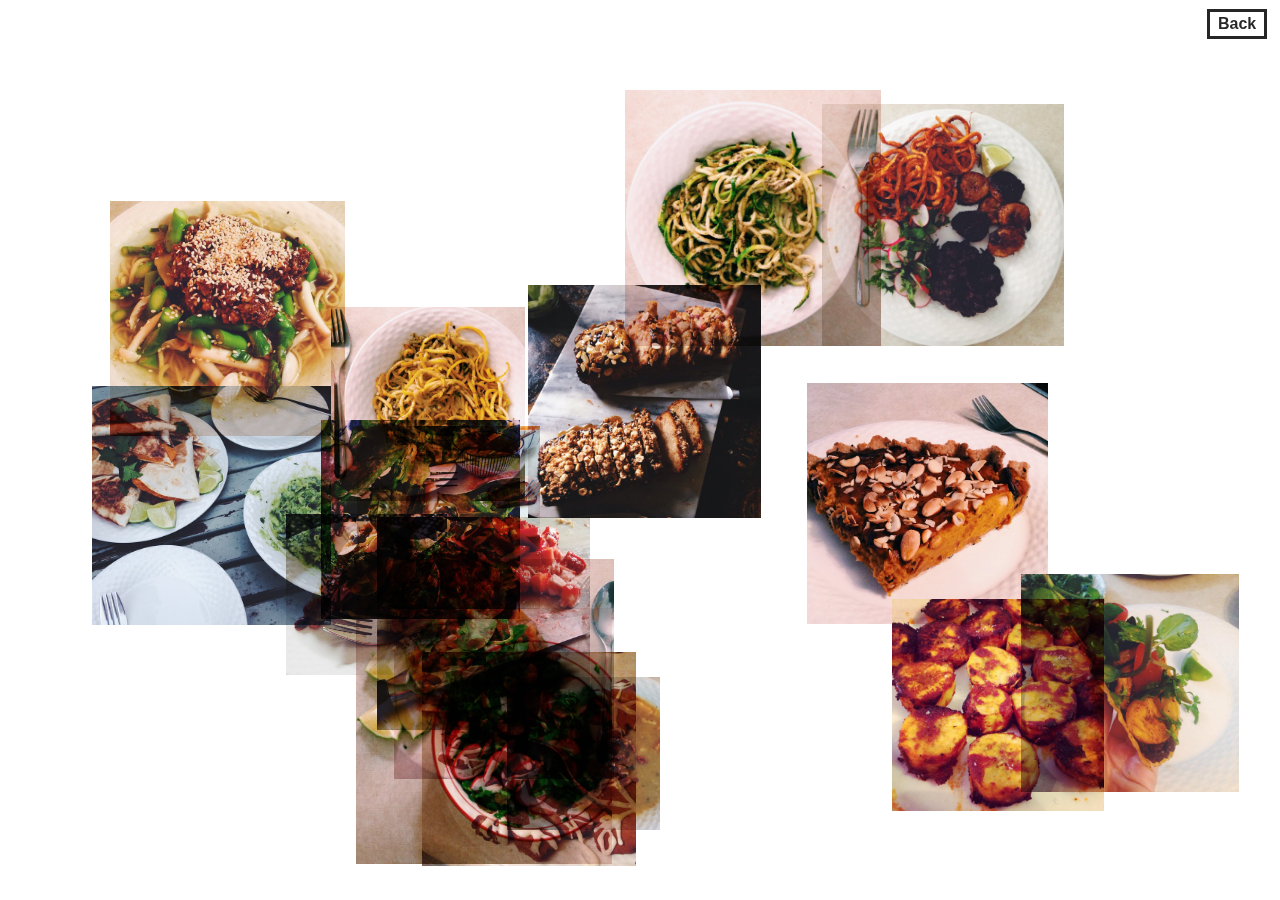
<file: examples/food-no-title/index.html>
<!doctype html>
<html>
  <head>
    <meta charset="utf-8">
    <title>Nat’s Vegan cooking — Moodboard example</title>
    <link href="css/moodboard.css" rel="stylesheet">
    <link href="css/example.css" rel="stylesheet">
  </head>
  <body>
    <img src="img/01.jpg">
    <img src="img/02.jpg">
    <img src="img/03.jpg">
    <img src="img/04.jpg">
    <img src="img/05.jpg">
    <img src="img/06.jpg">
    <img src="img/07.jpg">
    <img src="img/08.jpg">
    <img src="img/09.jpg">
    <img src="img/10.jpg">
    <img src="img/11.jpg">
    <img src="img/12.jpg">
    <img src="img/13.jpg">
    <img src="img/14.jpg">
    <img src="img/15.jpg">
    <img src="img/16.jpg">
    <img src="img/17.jpg">
    <a href="../../index.html" class="back-btn">Back</a>
  </body>
  <script src="js/moodboard.js"></script>
  <script>
    new Moodboard('img', {
      coverage: 0.7
    });
  </script>
</html>
</file>
<file: examples/food-no-title/css/moodboard.css>
/*
 * Moodboard v1.0.0
 * a moodboard layout library
 *
 * Licensed under the MIT License (MIT)
 *
 * http://ntlk.net
 * Copyright 2015 ntlk
 */

html {
  box-sizing: border-box;
}

*, *:before, *:after {
  box-sizing: inherit;
}

body {
  background: white;
  width: 100vw;
  height: 100vh;
  margin: 0;
  padding: 2vh 2vw;
  text-align: center;
  display: table;
  max-width: 100vw;
}

img {
  display: inline-block;
  float: right;
  width: 31.9vw;
  padding: 2vw;
  mix-blend-mode: multiply;
}

header {
  margin: 1em auto;
}

.js header {
  text-align: center;
  white-space: nowrap;
  position: relative;
  z-index: 50;
  overflow: hidden;
  margin: 0;
}

.js header:before {
  content: '';
  display: inline-block;
  height: 96vh;
  vertical-align: middle;
  margin-right: -0.25em; /* Adjusts for spacing */
}

header:before {
  display: none;
}

h1 {
  white-space: normal;
  margin: 0 auto;
  display: inline-block;
  vertical-align: middle;
  font-family: Avenir, 'Avenir Next', 'Open Sans', Futura, 'Gill Sans', 'Segoe UI', Calibri, 'Trebuchet MS', sans-serif;
  font-size: 3em;
  color: black;
  color: rgba(0, 0, 0, 0.85);
  mix-blend-mode: multiply;
  border: 0.15em solid black;
  border: 0.15em solid rgba(0, 0, 0, 0.85);
  padding: 0.2em 0.5em;
  background: white;
  background: rgba(255, 255, 255, 0.6);
  line-height: 1.1;
}
</file>
<file: examples/food-no-title/css/example.css>
body {
  font-family: Avenir, 'Avenir Next', 'Open Sans', Futura, 'Gill Sans', 'Segoe UI', Calibri, 'Trebuchet MS', sans-serif;
}

.back-btn {
  position: fixed;
  z-index: 100;
  right: 1vw;
  top: 1vh;
  color: black;
  color: rgba(0, 0, 0, 0.85);
  mix-blend-mode: multiply;
  border: 0.2em solid black;
  border: 0.2em solid rgba(0, 0, 0, 0.85);
  padding: 0.2em 0.5em;
  background: white;
  background: rgba(255, 255, 255, 0.6);
  font-size: 1em;
  font-weight: bold;
  text-decoration: none;
}
</file>
